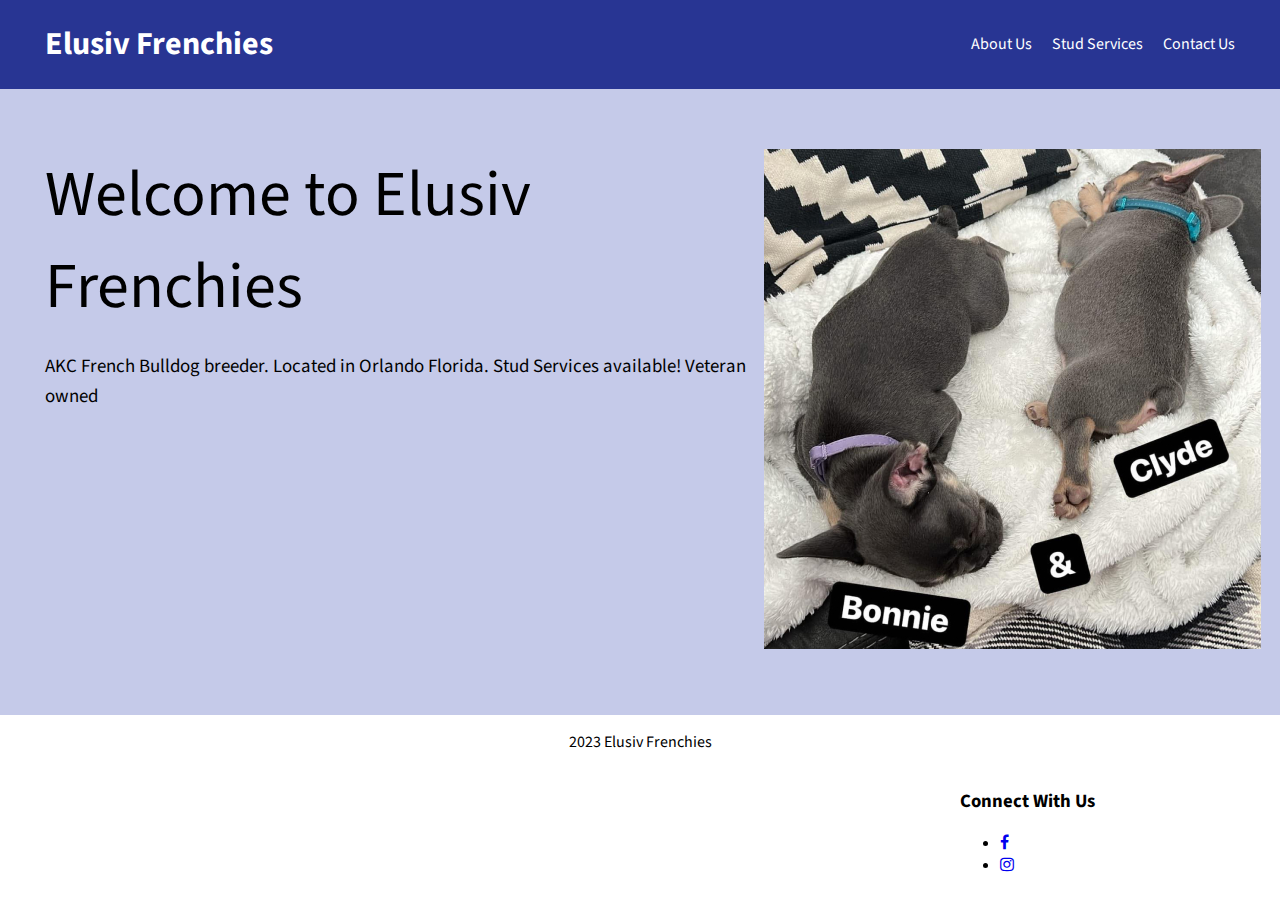
<file: index.html>
<!DOCTYPE html>
<html lang="en">
<head>
    <meta charset="UTF-8">
    <meta http-equiv="X-UA-Compatible" content="IE=edge">
    <meta name="viewport" content="width=device-width, initial-scale=1.0">
    <title>Elusiv Frenchies</title>
    <link rel="stylesheet" href="style.css">
    <link rel="stylesheet" href="https://fonts.googleapis.com/css2?family=Source+Sans+Pro:ital,wght@0,400;0,700;1,400&display=swap">
    <link href="https://maxcdn.bootstrapcdn.com/font-awesome/4.7.0/css/font-awesome.min.css" rel="stylesheet" integrity="sha384-wvfXpqpZZVQGK6TAh5PVlGOfQNHSoD2xbE+QkPxCAFlNEevoEH3Sl0sibVcOQVnN" crossorigin="anonymous" />
</head>
<body>
    <div class="header">
        <h1>Elusiv Frenchies</h1>

        <ul class="nav">
            <li><a href="about.html">About Us</a></li>
            <li><a href="studs.html">Stud Services</a></li>
            <li><a href="contact.html">Contact Us</a></li>
        </ul>
    </div>
    <div class="hero">
        <div class="hero-inner">
            <h1>Welcome to Elusiv Frenchies</h1>
            <p>AKC French Bulldog breeder. Located in Orlando Florida. Stud Services available! Veteran owned</p>
        </div>
        <div class="image">    
            <img src="images/bonnie-clyde.jpg" alt="puppies together">
        </div>
    </div>    
</body>
<footer>
    <div class="footer">
        <p>2023 Elusiv Frenchies</p>
    </div>
    <div class="footer-site">
        <h3>Connect With Us</h3>
          <ul>
            <li><a href="https://www.facebook.com/profile.php?id=100077976755358"><i class="fa fa-facebook" aria-hidden="true"></i></a></li>
            <li><a href="https://www.instagram.com/elusivfrenchies/"><i class="fa fa-instagram" aria-hidden="true"></i></a></li>
          </ul>
    </div>
</footer>
</html>
</file>
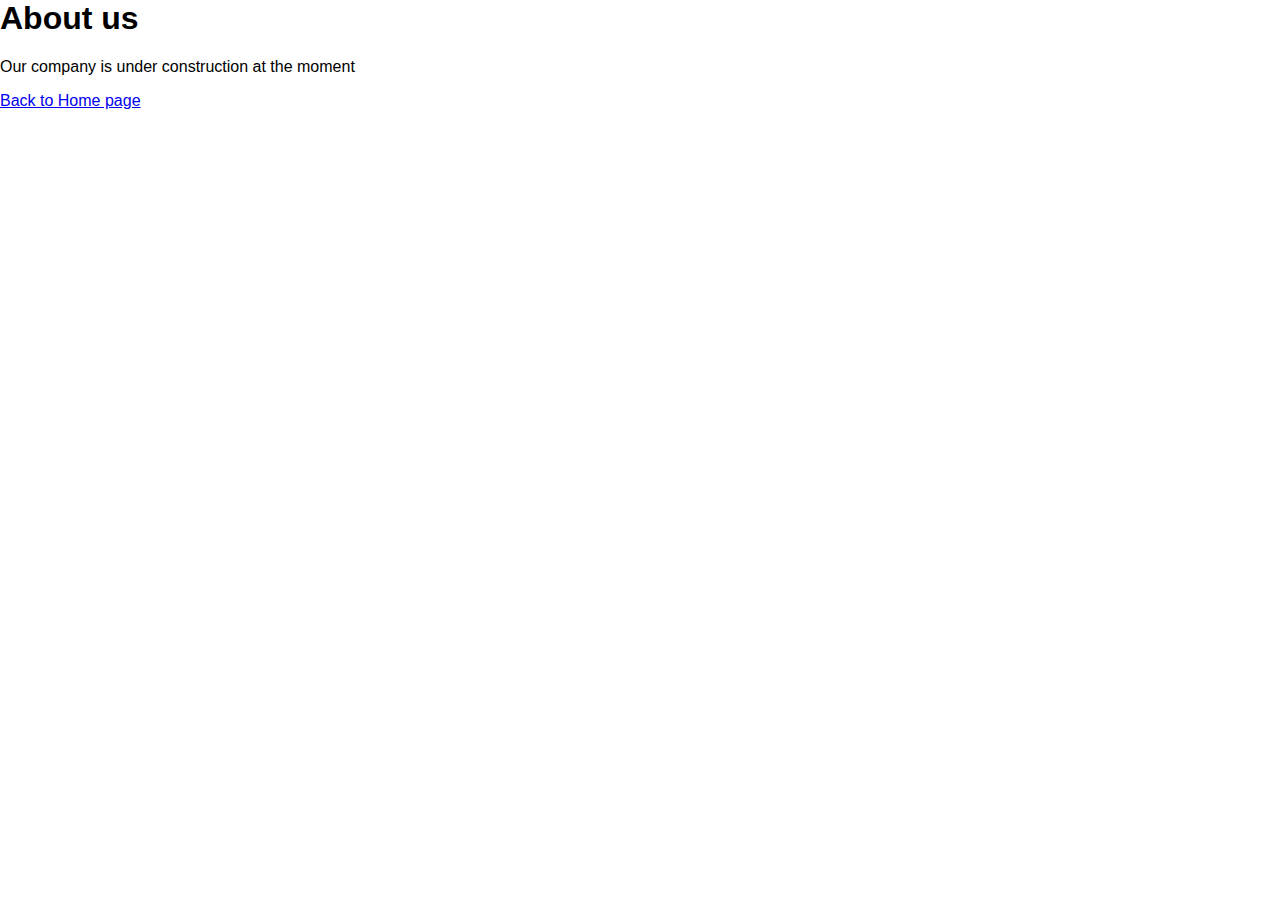
<file: about.html>
<html lang="en">
<head>
    <meta charset="UTF-8">
    <meta http-equiv="X-UA-Compatible" content="IE=edge">
    <meta name="viewport" content="width=device-width, initial-scale=1.0">
    <title>About Us</title>
    <link rel="stylesheet" href="style.css">
</head>
<body>
    <h1>About us</h1>
    <p>Our company is under construction at the moment</p>
    <a href="index.html">Back to Home page</a>
</body>
</html>
</file>
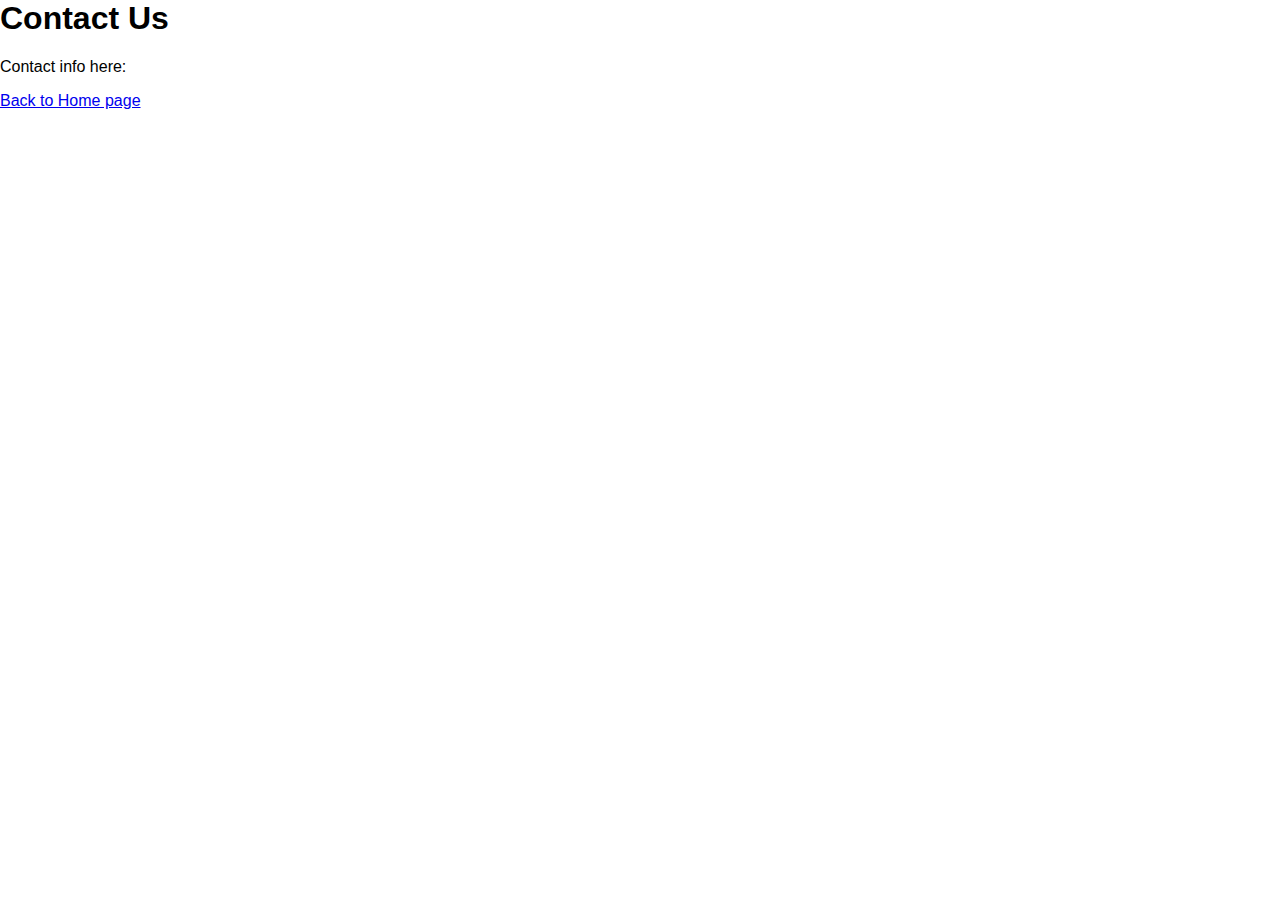
<file: contact.html>
<html lang="en">
<head>
    <meta charset="UTF-8">
    <meta http-equiv="X-UA-Compatible" content="IE=edge">
    <meta name="viewport" content="width=device-width, initial-scale=1.0">
    <title>Contact Us</title>
    <link rel="stylesheet" href="style.css">
</head>
<body>
    <h1>Contact Us</h1>
    <p>
        Contact info here:
    </p>
    <a href="index.html">Back to Home page</a>
</body>
</html>
</file>
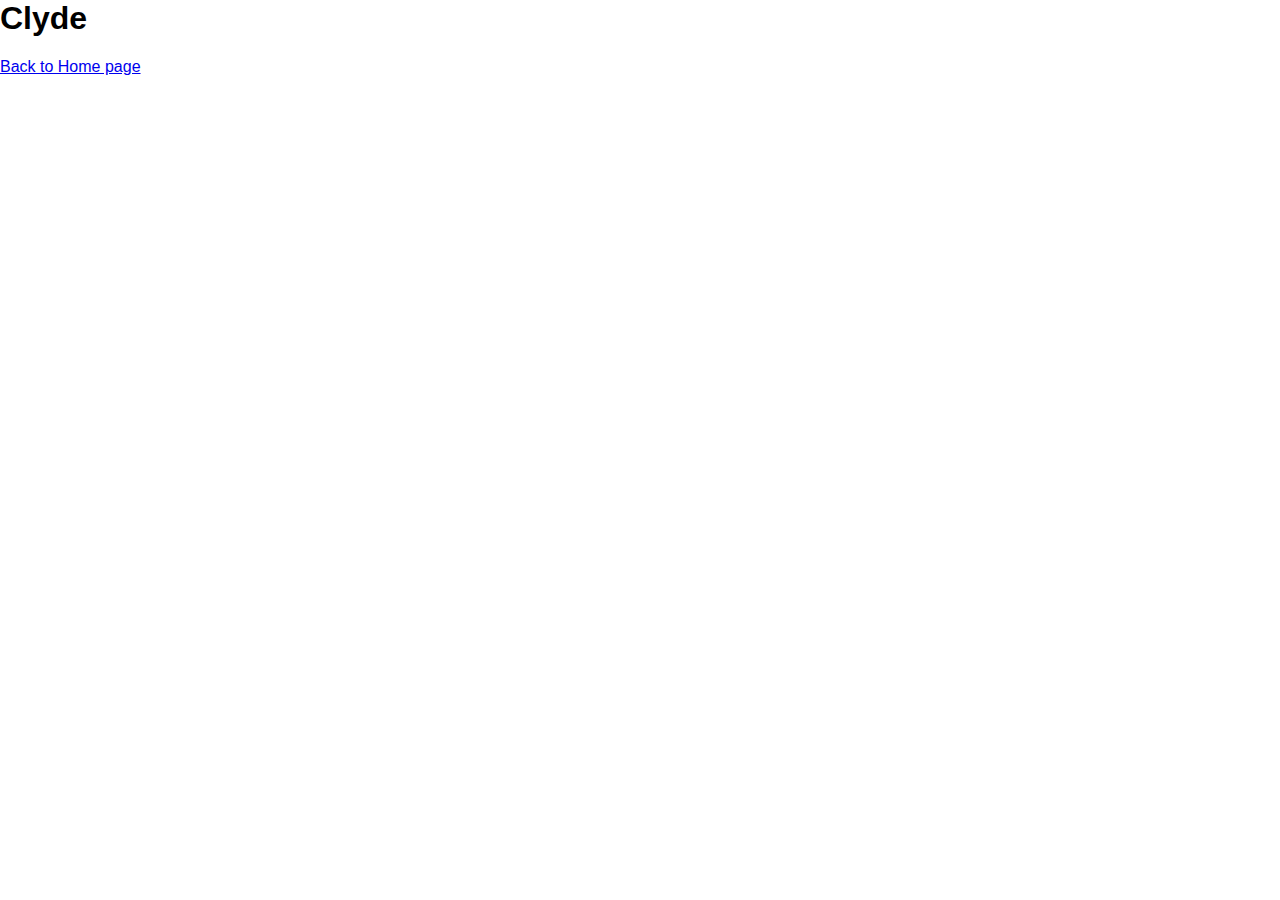
<file: studs.html>
<html lang="en">
<head>
    <meta charset="UTF-8">
    <meta http-equiv="X-UA-Compatible" content="IE=edge">
    <meta name="viewport" content="width=device-width, initial-scale=1.0">
    <title>Studs</title>
    <link rel="stylesheet" href="style.css">
</head>
<body>
    <h1>Clyde</h1>
    <a href="index.html">Back to Home page</a>
</body>
</html>
</file>
<file: style.css>
body {
    margin: 0;
    font-family: "Source Sans Pro", sans-serif;
}
.header {
    padding: 0 45px;
    background-color: #283593;
    color: #fff;
    display: flex;
    justify-content: space-between;
    align-items: center;
    flex-wrap: wrap;
}
.nav a{
    color: #fff;
    text-decoration: none;
    display: block;
    transition: all 0.3s ease-in-out;
}
.nav a:hover {
    color: #c5cae9;
}
.nav {
    list-style: none;
    margin: 0;
    padding: 0;
    display: flex;
}
.nav li {
    margin-left: 20px;
}
.hero {
    background-color: #c5cae9;
    padding: 60px 45px;
    display: flex;
    justify-content: center;
}
.hero-inner {
    max-width: 760px;
}
.hero h1 {
    font-weight: normal;
    font-size: 4rem;
    margin: 0;
}
.hero p {
    font-size: 1.18rem;
    line-height: 1.6;
}
.image {
    display: block;
    min-width: 200px;
    max-width: auto;
  }
.footer-site {
    padding-top: 0;
    margin: 0;
    clear: none;
    text-align: left;
    width: 25%; 
    float: right;
    list-style: none;
}
.footer {
    text-align: center;
}
</file>
